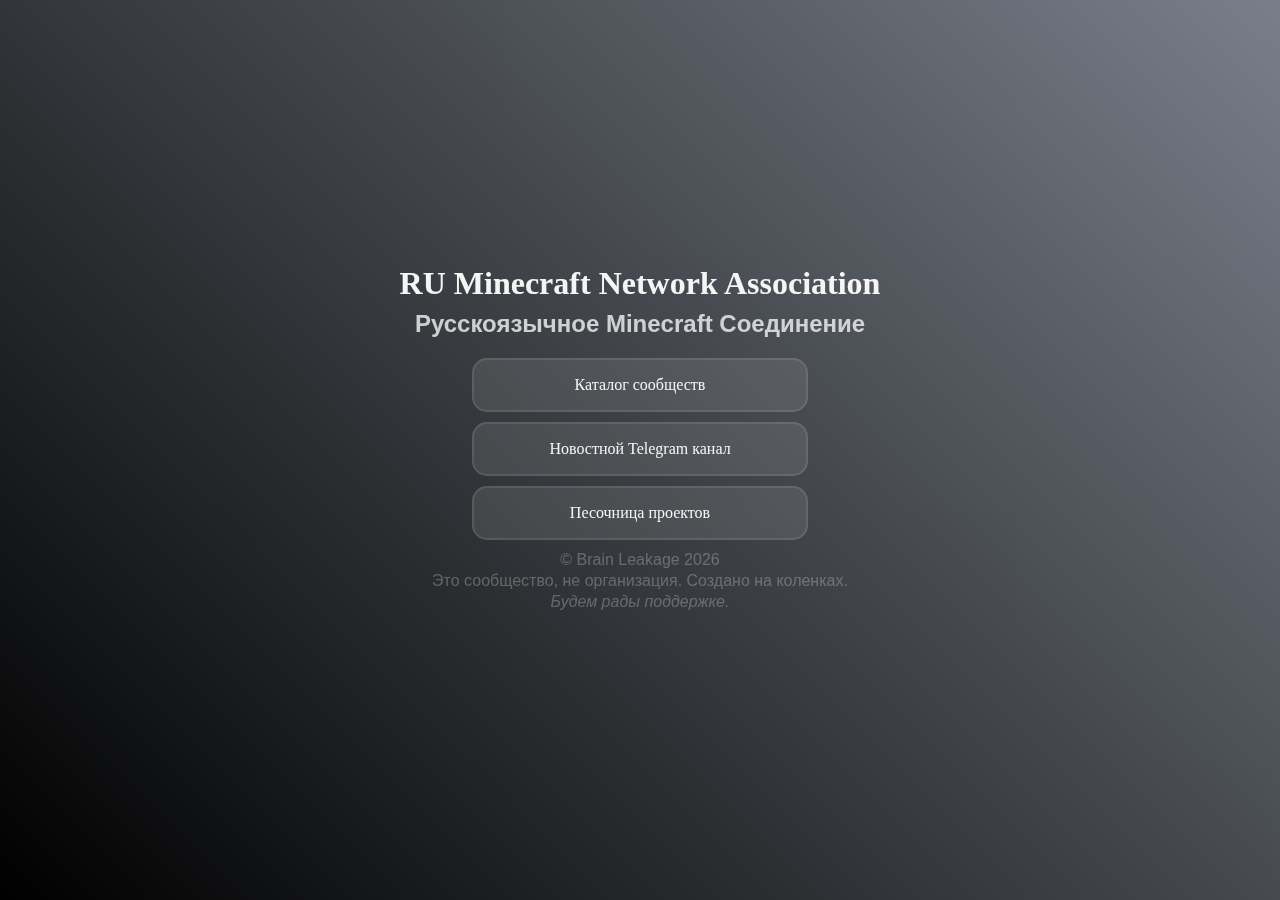
<file: index.html>
<!DOCTYPE html>
<html lang="ru">
    <head>
        <meta charset="UTF-8">
        <title>MCNA - Главная</title>
        <link rel="stylesheet" href="assets/index.css">
    </head>
    <body id="body">
        <div class="bg-layer">
            <div class="layer-base"></div>
            <div class="layer-item tg-layer"></div>
            <div class="layer-item com-layer"></div>
            <div class="layer-item sand-layer"></div>
        </div>
        <div class="title">
            <h1>RU Minecraft Network Association</h1>
            <h2>Русскоязычное Minecraft Соединение</h2>
            <div class="links">
                <a href="catalog.html">
                    <div class="link-button com" id="com">
                        Каталог сообществ
                    </div>
                </a>
                <a href="https://example.com">
                    <div class="link-button tg" id="tg">
                        Новостной Telegram канал
                    </div>
                </a>
                <a href="https://example.com" id="sand">
                    <div class="link-button sand">
                        Песочница проектов
                    </div>
                </a>
        </div>
        <div class="footer">
            <a>© Brain Leakage 2026</a><br>
            <a>Это сообщество, не организация. Создано на коленках.</a><br><a href="https://krx.su/donate" style="font-style: italic;">Будем рады поддержке.</a>
        </div>
        
        </div>
    </body>
    <script src="assets/index.js"></script>
</html>
</file>
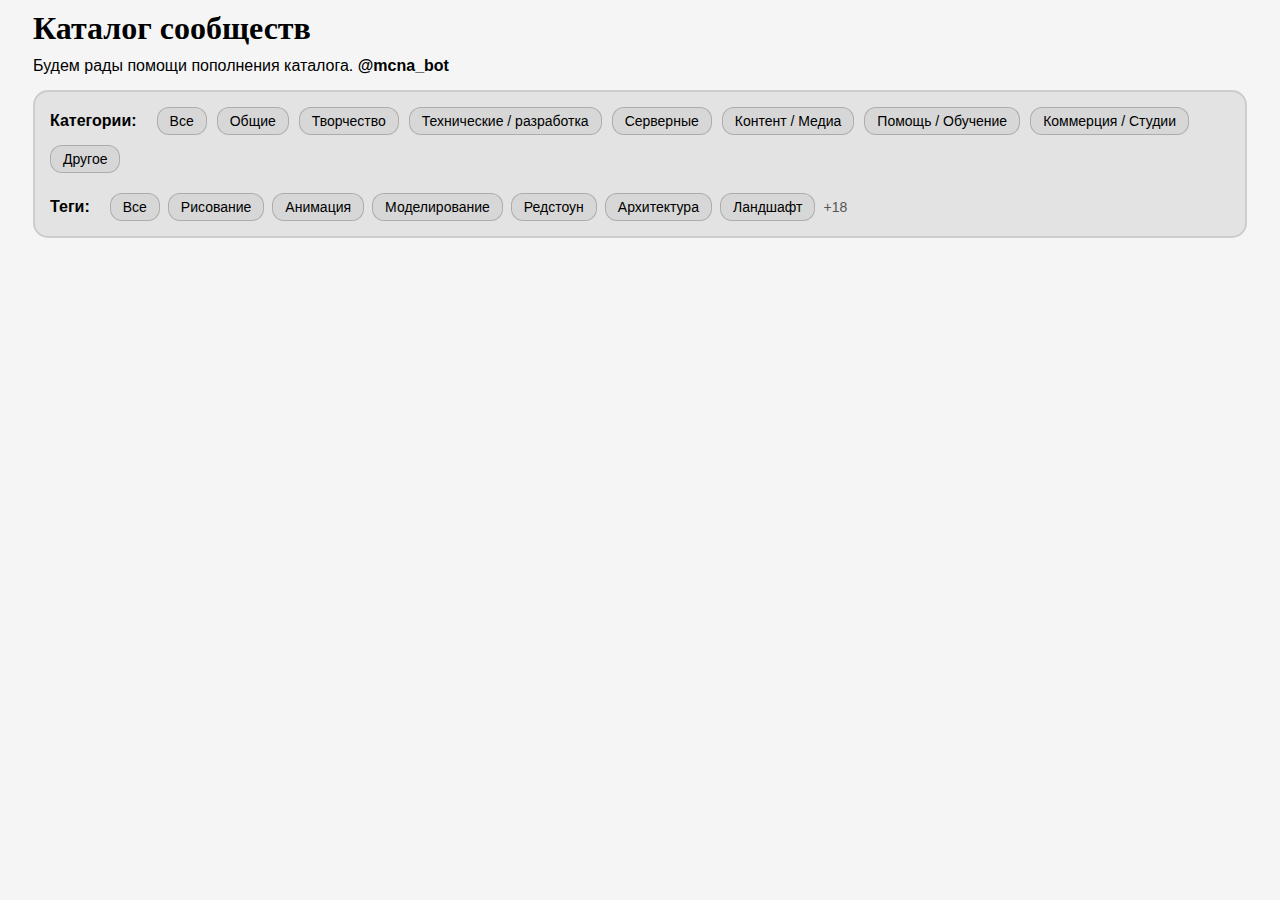
<file: catalog.html>
<!DOCTYPE html>
<html lang="ru">
    <head>
        <meta charset="UTF-8">
        <title>MCNA - Каталог</title>
        <link rel="stylesheet" href="assets/catalog/catalog.css">
        <link rel="stylesheet" href="https://cdnjs.cloudflare.com/ajax/libs/font-awesome/6.5.2/css/all.min.css">
    </head>
    <body>
        <header class="header">
            <h1>Каталог сообществ</h1>
            <a>Будем рады помощи пополнения каталога. </a><a href="https://t.me/mcna_bot" style="font-weight: bold;">@mcna_bot</a>
        </header>
        <div class="filters"> 
        </div>
        <div class="list">
        </div>
    </body>
    <script src="assets/catalog/catalog.js"></script>
</html>
</file>
<file: assets/index.css>
* {
    text-align: center;
}

body {
    margin: 0;
    font-family: Arial, sans-serif, 'Unbounded';
    color: #f5f5f5;
    background-image: linear-gradient(45deg, black, rgb(196, 196, 196));;
}

.bg-layer {
    position: fixed;
    inset: 0;
    z-index: -1;
}

.layer-base {
    position: absolute;
    inset: 0;
    background: linear-gradient(45deg, black, rgb(120, 127, 137));
}

.layer-item {
    position: absolute;
    inset: 0;
    opacity: 0; 
    transition: opacity 0.6s ease; 
}


.tg-layer { background: linear-gradient(45deg, black, rgb(148,189,231)); }
.com-layer { background: linear-gradient(45deg, black, rgb(148,231,162)); }
.sand-layer { background: linear-gradient(45deg, black, rgb(231,202,148)); }


.layer-item.active {
    opacity: 1;
}


.title {
    display: flex;
    justify-content: center;
    align-items: center;
    min-height: 100vh;
    flex-direction: column;
}

h1 {
    font-family: 'Unbounded';
    margin: -12px;
}

h2 {
    color:#f5f5f5cb;
}

.links {
    max-width: 1200px;
    display: flex;
    flex-direction: column;
    align-content: center;
    align-items: center;
    gap: 10px
}

.link-button {
    background: #a0a0a032;
    padding: 16px;
    border-radius: 15px;
    border: 2px solid rgba(255, 255, 255, 0.1);
    min-width: 300px;
    font-family: 'Unbounded';
    transition: all 0.3s ease;
    cursor: pointer;
}

.footer {
    padding: 10px;
}
.footer a {
    
    color: #f5f5f545;
    line-height: 1.3;
}

.link-button:hover {
    scale: 1.04;
    border: 2px solid rgba(255, 255, 255, 0.292);
}

a {
    text-decoration: none;
    color: #f5f5f5;
}

.com:hover {
    background: #aef7ab2c;
    border: 2px solid rgba(116, 226, 94, 0.292);
}

.tg:hover {
    background: #abc0f72c;
    border: 2px solid rgba(94, 151, 226, 0.292);
}

.sand:hover {
    background: #e8c8712c;
    border: 2px solid rgba(225, 168, 75, 0.292);
}
</file>
<file: assets/catalog/catalog.css>
body {
    padding-inline: 25px;
    font-family: Arial, sans-serif, 'Unbounded';
    color: #000000;
    background: #f5f5f5;
}

h1 {
    font-family: 'Unbounded';
    margin-block: 10px;
}

h2 {
    color:#f5f5f5cb;
}

a {
    text-decoration: none;
    color: #000000;
}

.header {
    margin-bottom: 15px;
}

.filters {
    background: rgba(30, 30, 30, 0.12);
    padding: 20px;
    border-radius: 15px;
    margin-bottom: 25px;
    border: 3px solid rgba(0, 0, 0, 0.113);
}

.list {
    display: flex;
    flex-direction: column;
    align-content: center;
    gap: 10px
}

.card {
    background: rgba(30, 30, 30, 0.12);
    padding: 20px;
    border-radius: 15px;
    border: 3px solid rgba(0, 0, 0, 0.113);
    transition: 0.2s ease;
}

.card:hover {
    background: rgba(30, 30, 30, 0.18);
}

.card-header {
    display: flex;
    justify-content: space-between;
    align-items: center;
}

.card-title {
    display: flex;
    align-items: center;
    gap: 12px;
    margin-bottom: 10px;
}

.card-icon {
    border-radius: 50%;
    height: 40px;
    width: 40px;
    object-fit: cover;
}

.card h2 {
    margin: 0;
    color: black;
}

.rating {
    font-weight: bold;
    background: #222222cc;
    color: white;
    padding: 6px 12px;
    border-radius: 12px;
    font-size: 14px;
}

.summary {
    display: flex;
    flex-direction: column;
    gap: 10px;
}

.card-links {
    display: flex;
    gap: 12px;
    margin-top: 8px;
}

.card-links a {
    font-size: 18px;
    color: #222;
    transition: 0.2s;
}

.card-links a:hover {
    transform: scale(1.15);
}


.tags {
    display: flex;
    flex-wrap: wrap;
    gap: 10px;
}
.tags p {
    font-weight: bold;
    background: #22222267;
    color: white;
    padding: 3px 8px;
    border-radius: 12px;
    align-content: center;
    margin-block: 0;
}

.category {
    font-weight: bold;
    background: #000000a7;
    color: white;
    padding: 4px 10px;
    border-radius: 12px;
}

.meta {
    align-items: center;
    margin: 0;
    font-size: 14px;
    opacity: 0.7;
    display: flex;
    gap: 22px;
}

.card-details summary {
    list-style: none;
    cursor: pointer;
    display: flex;
    align-items: center;
    padding-top: 11px;
}

.card-details summary::-webkit-details-marker {
    display: none;
}

.card-details summary::after {
    content: "▾";
    margin-left: auto;
    transition: 0.2s;
}

.card-details[open] summary::after {
    transform: rotate(180deg);
}

.links {
    display: flex;
    align-items: center;
    gap: 15px;
    padding-top: 10px;
}


.platforms {
    display: flex;
    gap: 10px;
}
.platforms p {
    font-weight: bold;
    align-items: center;
    font-size: 20px;
    color: #222;
    margin: 0;
}
.platforms a {
    font-weight: bold;
    align-items: center;
    font-size: 20px;
    color: #222;
    transition: 0.2s ease;
}

.platforms a:hover {
    transform: scale(1.15);
}

.short-desc {
    margin: 0;
}

.extra-info {
    margin-top: 12px;
    padding-top: 10px;
    border-top: 1px solid rgba(0,0,0,0.1);
    display: flex;
    flex-direction: column;
    gap: 6px;
    font-size: 14px;
}

.filters {
    display: flex;
    flex-wrap: wrap;
    gap: 20px;
    margin-bottom: 20px;
    background: rgba(30, 30, 30, 0.08);
    padding: 15px;
    border-radius: 15px;
    border: 2px solid rgba(0,0,0,0.1);
}

.filter-section {
    display: flex;
    align-items: center;
    gap: 10px;
    flex-wrap: wrap;
}

.filter-section strong {
    margin-right: 10px;
    font-weight: bold;
}

.filter-section button {
    background: rgba(0,0,0,0.05);
    border: 1px solid rgba(0,0,0,0.2);
    border-radius: 12px;
    padding: 5px 12px;
    cursor: pointer;
    transition: 0.2s;
    font-size: 14px;
}

.filter-section button:hover {
    background: rgba(0,0,0,0.1);
    transform: scale(1.05);
}

.filter-section button.active {
    background: #222222cc;
    color: white;
    border-color: #222;
}

.tags-details summary {
    list-style: none;
    cursor: pointer;
}

.tags-details summary::-webkit-details-marker {
    display: none;
}

.tags-summary {
    display: flex;
    flex-wrap: wrap;
    gap: 8px;
    align-items: center;
}

.tags-full {
    margin-top: 8px;
    display: flex;
    flex-wrap: wrap;
    gap: 8px;
}

.more-tags {
    font-size: 14px;
    color: #555;
}

/* Стили кнопок фильтров тегов */
.filter-tag {
    background: rgba(0,0,0,0.05);
    border: 1px solid rgba(0,0,0,0.2);
    border-radius: 12px;
    padding: 4px 10px;
    cursor: pointer;
    transition: 0.2s;
    font-size: 13px;
}

.filter-tag:hover {
    background: rgba(0,0,0,0.1);
    transform: scale(1.05);
}

.filter-tag.active {
    background: #222222cc;
    color: white;
    border-color: #222;
}
</file>
